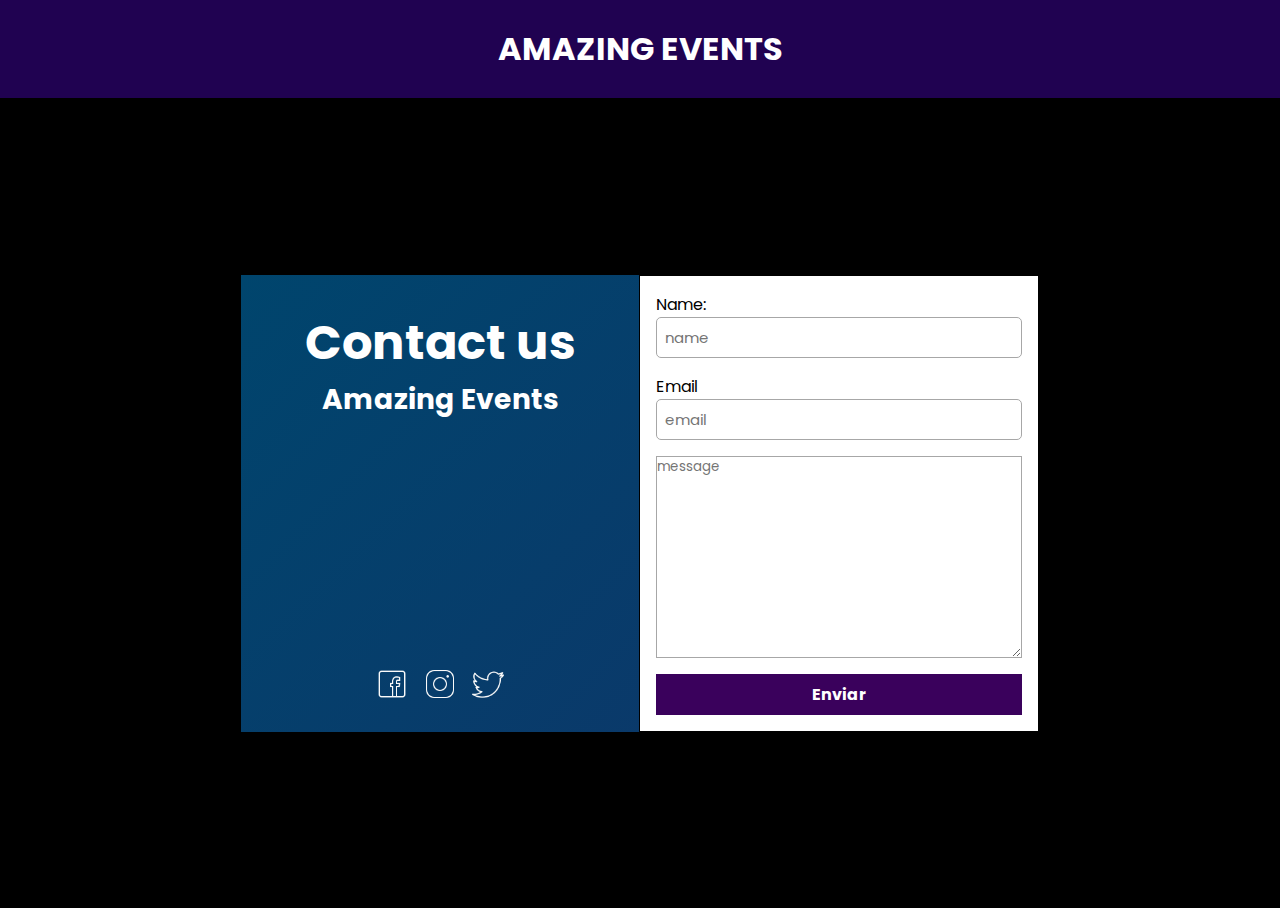
<file: pages/contact.html>
<!DOCTYPE html>
<html lang="en">
<head>
    <meta charset="UTF-8">
    <meta name="viewport" content="width=device-width, initial-scale=1.0">
    <link rel="stylesheet" href="/styles/contact.css">
    <title>Contact</title>
</head>
<body>

    

    <header>
        <nav class="navbar nav-contact">
            <h1 class="logo"><a href="../index.html">Amazing Events</a></h1>
        </nav>
    </header>

    <main>
        
        <section class="container">
            <div class="container-info">
                <div class="text-form">
                    <h1>Contact us</h1>
                    <h3>Amazing Events</h3>
                </div>
                <div class="logos-contact">
                    <img src="../images/icons8-facebook-50 (2).png" alt="">
                    <img src="../images/icons8-instagram-50.png" alt="">
                    <img src="../images/icons8-twitter-50.png" alt="">
                </div>
            </div>
            
            <div class="container-form">
                <form class="form">
                    <label for="">
                        Name:
                        <input type="text" placeholder="name">
                    </label>
                    <label for="">
                        Email
                        <input type="email" placeholder="email">
                    </label>
                    <textarea placeholder="message" name="" id="" cols="30" rows="10"></textarea>
                    <button type="submit">Enviar</button>
                </form>
            </div>
            
        </section>
    </main>

</body>
</html>
</file>
<file: styles/contact.css>
@import url("https://fonts.googleapis.com/css2?family=Poppins:wght@400;700;900&family=Roboto:wght@400;700;900&display=swap");

body{
  overflow:hidden;

}

*{
    padding: 0px;
    margin: 0px;
    box-sizing: border-box;
  font-family: "Poppins", sans-serif;
}

main{
    height: 90vh;
    background-color: black;
    display: flex;
    justify-content: center;
    align-items: center;
}


nav{
    width: 100%;
    background-color: rgb(32, 2, 81);
    text-align: center;
    padding: 25px 0;
    
}


nav a{
    color: white;
    text-transform: uppercase;
    text-decoration: none;
    font-weight: bold;
    font-size: 2rem;
}



.container{
    display: flex;
    background-color: rgb(37, 2, 75);
    color: white;
    flex-wrap: wrap;
    margin: 2rem;
    background: linear-gradient(-45deg, #3a015c, #00456d);
    background-size: 400% 400%;
    animation: gradient 3s ease infinite;

}

@keyframes gradient {
  0% {
    background-position: 0% 50%;
  }
  50% {
    background-position: 100% 50%;
  }
  100% {
    background-position: 0% 50%;
  }
}

.text-form{
    display: flex;
    justify-content: center;
    flex-direction: column;
    align-items: center;
    font-size: 1.5rem;
    
}


.container-form{
    background-color: #fafafa;
    border: 1px solid black;
    width: 400px;
}

.form{
    display: flex;
    flex-direction: column;
    justify-content: center;
    gap: 1rem;
    padding: 1rem;
    background-color: white;
}

.form label{
    color: #000000;
}

.form input{
    width: 100%;
    border: 1px solid #a7a7a7;
    font-size: 15px;
    border-radius: 5px;
    padding: .5rem;
}

.form textarea{
    border: 1px solid #a7a7a7;;
  width: 100%;
}


.form button{
    width: 100%;
    padding: .5rem 2rem;
    border: none;
    background-color: #3a015c;
    color: white;
    font-size: 1rem;
    font-weight: bold;
    cursor: pointer;
}



.form button:hover{
  background-color: #31014d;
}


.container-info{
  display: flex;
  flex-direction: column;
  justify-content: space-between;
  padding: 2rem 4rem;
}

.logos-contact{
  display: flex;
  justify-content: center;
  gap: 1rem;
}

.logos-contact img{
  width: 2rem;
}

.logos-contact img:hover{
  transform: scale(1.2);
  transition: all 300ms ease;
}



@media (max-width: 825px) {
 .container{
  margin: 0;
  width: 80%;
  justify-content: center;
  padding-bottom: 2rem;
 }
 .form{
  width: 100%;
 }
}


@media (max-width: 600px){
  .container{
    width: 100%;
    height: 100%;
  }
}
</file>
